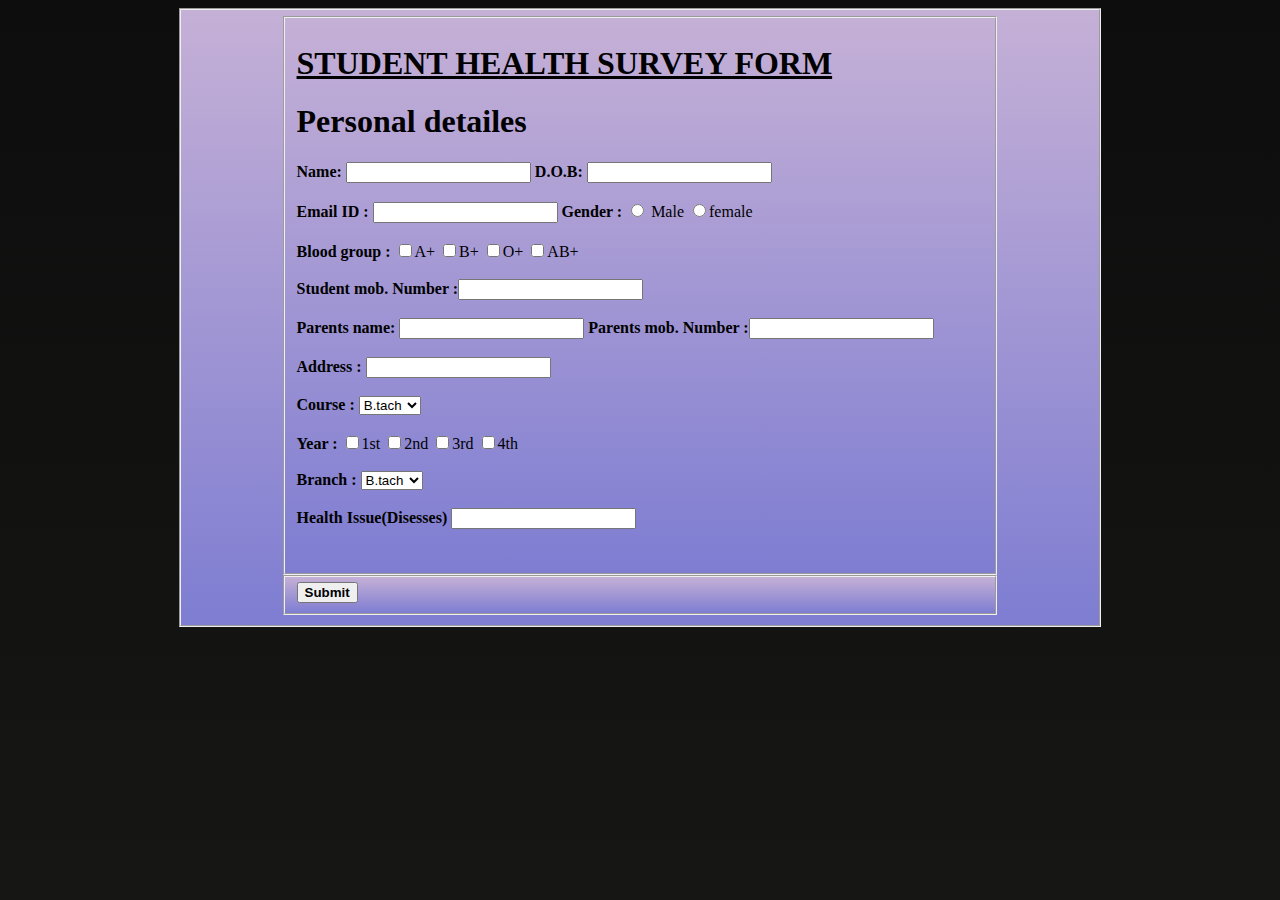
<file: index.html>
<html>     	
   <head>
        <title>Health survey form </title>
        <link rel="stylesheet" href="https://cdnjs.cloudflare.com/ajax/libs/font-awesome/6.4.0/css/all.min.css" integrity="sha512-iecdLmaskl7CVkqkXNQ/ZH/XLlvWZOJyj7Yy7tcenmpD1ypASozpmT/E0iPtmFIB46ZmdtAc9eNBvH0H/ZpiBw==" crossorigin="anonymous" referrerpolicy="no-referrer" />

    	<link rel="stylesheet"href="survey.css" type="text/css">
	</head>
<body>
 	<fieldset>
      	<div>
          <fieldset>
               <h1><b><u> STUDENT HEALTH SURVEY FORM</u></b></h1>
     	
               <form>
		<h1> Personal detailes </h1>
		<label><b> Name: </b> </label><input type="text">   
		<label><b> D.O.B: </b> </label><input type="number"><br><br>
		<label><b>Email ID : </b></label><input type="email" name="email">
		<label><b> Gender : </b></label><input type="radio"name="gender"> Male
                                     <input type="radio"name="female">female<br><br>
                <label><b>Blood group : </b></label><input type="checkbox" name="blood group ">A+ 
					<input type="checkbox" name="blood group ">B+
					<input type="checkbox" name="blood group ">O+
					<input type="checkbox" name="blood group ">AB+<br><br>
		<label><b> Student mob. Number :</b></lable><input type= "number"><br><br>
		<label><b> Parents name: </b> </label><input type="text">
		<label><b> Parents mob. Number :</b></lable><input type= "number"><br><br>
		<label><b>Address : </b> </label><input type="text"><br><br>
		<label><b>Course :</b> </label><select><option name="B.tech">B.tach</option>
						<option name="M.tech">M.tach</option>
						<option name="MCA">MCA</option>
						<option name="MBA">MBA</option>	
						<option name="BCA">BCA</option>
						</select><br><br>
		<label><b> Year : </b></label><input type="checkbox" name="Year ">1st 
					<input type="checkbox" name="Year ">2nd
					<input type="checkbox" name="Year ">3rd
					<input type="checkbox" name="Year ">4th<br><br>	
		<label><b> Branch : </b></label><select><option name="ETC">B.tach</option>
						<option name="CSE">M.tach</option>
						<option name="AIDS">MCA</option>
						<option name="AIML">MBA</option>	
						<option name="ME">BCA</option>
						<option name="EE">BCA</option>
						</select><br><br>	
		<label><b>Health Issue(Disesses) </b></label><input type="text" ><br><br>
		
		
	</form>		
	</form>
        
      	</div>
 	<fieldset>
<button> <b> Submit</b></button>
          
 </body>
 </html>
</file>
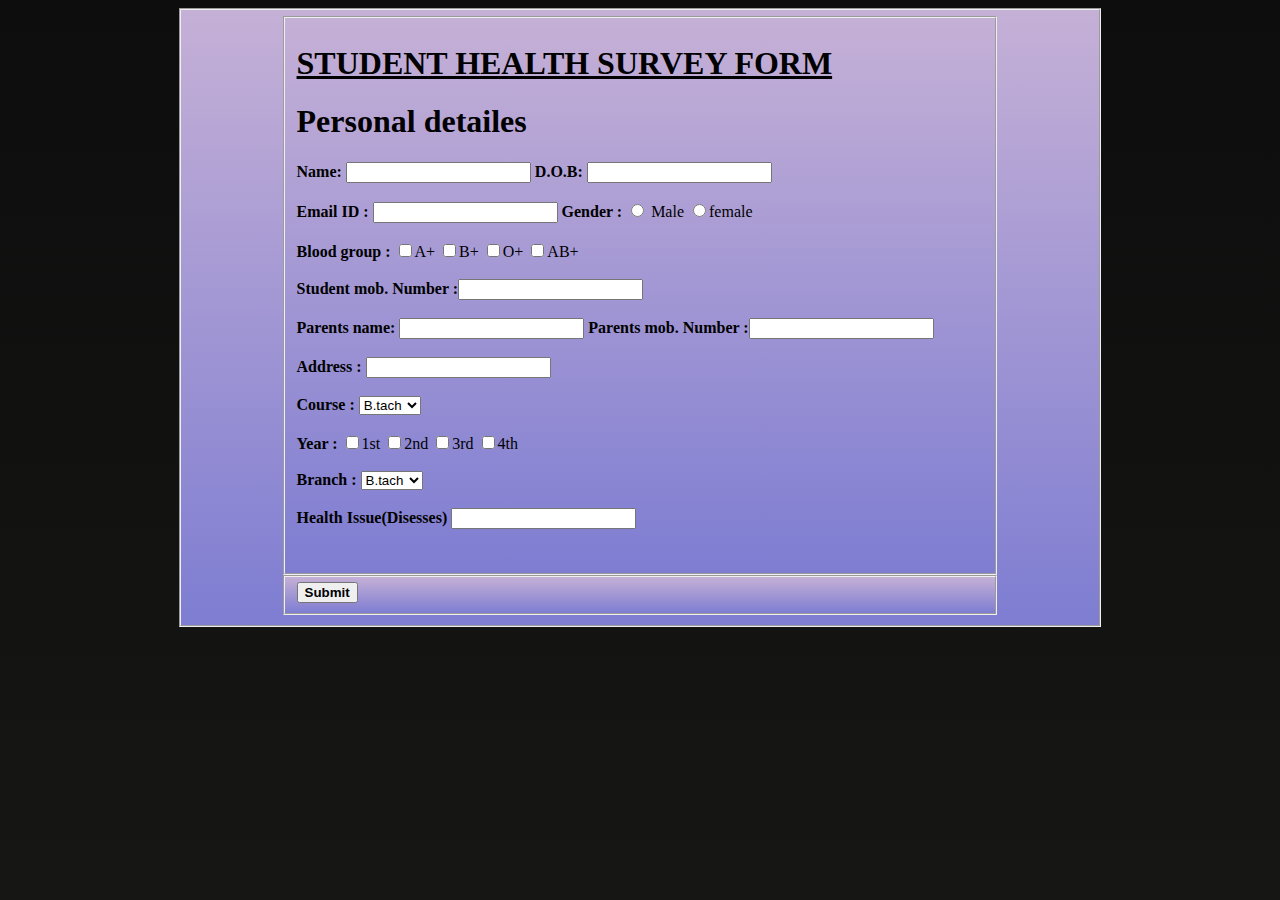
<file: survey.html>
<html>     	
   <head>
        <title>Health survey form </title>
        <link rel="stylesheet" href="https://cdnjs.cloudflare.com/ajax/libs/font-awesome/6.4.0/css/all.min.css" integrity="sha512-iecdLmaskl7CVkqkXNQ/ZH/XLlvWZOJyj7Yy7tcenmpD1ypASozpmT/E0iPtmFIB46ZmdtAc9eNBvH0H/ZpiBw==" crossorigin="anonymous" referrerpolicy="no-referrer" />

    	<link rel="stylesheet"href="survey.css" type="text/css">
	</head>
<body>
 	<fieldset>
      	<div>
          <fieldset>
               <h1><b><u> STUDENT HEALTH SURVEY FORM</u></b></h1>
     	
               <form>
		<h1> Personal detailes </h1>
		<label><b> Name: </b> </label><input type="text">   
		<label><b> D.O.B: </b> </label><input type="number"><br><br>
		<label><b>Email ID : </b></label><input type="email" name="email">
		<label><b> Gender : </b></label><input type="radio"name="gender"> Male
                                     <input type="radio"name="female">female<br><br>
                <label><b>Blood group : </b></label><input type="checkbox" name="blood group ">A+ 
					<input type="checkbox" name="blood group ">B+
					<input type="checkbox" name="blood group ">O+
					<input type="checkbox" name="blood group ">AB+<br><br>
		<label><b> Student mob. Number :</b></lable><input type= "number"><br><br>
		<label><b> Parents name: </b> </label><input type="text">
		<label><b> Parents mob. Number :</b></lable><input type= "number"><br><br>
		<label><b>Address : </b> </label><input type="text"><br><br>
		<label><b>Course :</b> </label><select><option name="B.tech">B.tach</option>
						<option name="M.tech">M.tach</option>
						<option name="MCA">MCA</option>
						<option name="MBA">MBA</option>	
						<option name="BCA">BCA</option>
						</select><br><br>
		<label><b> Year : </b></label><input type="checkbox" name="Year ">1st 
					<input type="checkbox" name="Year ">2nd
					<input type="checkbox" name="Year ">3rd
					<input type="checkbox" name="Year ">4th<br><br>	
		<label><b> Branch : </b></label><select><option name="ETC">B.tach</option>
						<option name="CSE">M.tach</option>
						<option name="AIDS">MCA</option>
						<option name="AIML">MBA</option>	
						<option name="ME">BCA</option>
						<option name="EE">BCA</option>
						</select><br><br>	
		<label><b>Health Issue(Disesses) </b></label><input type="text" ><br><br>
		
		
	</form>		
	</form>
        
      	</div>
 	<fieldset>
<button> <b> Submit</b></button>
          
 </body>
 </html>
</file>
<file: survey.css>
body{
   
    text-align: center,right-margin=20%;
    background-image:linear-gradient(rgb(14, 13, 13),rgb(22, 22, 21)) ;
    margin-left: 5%;
    margin-right:5%;
    
}
fieldset{ background -image:linear-gradient(rgb (178,202,210),rgb(125,183,210));
}
fieldset{
    background-image: linear-gradient( rgb(197, 176, 214),rgb(126, 125, 210));
}
fieldset{
 text-align=center;
    
     margin-left: 10%;
     margin-right: 10%;
}
</file>
